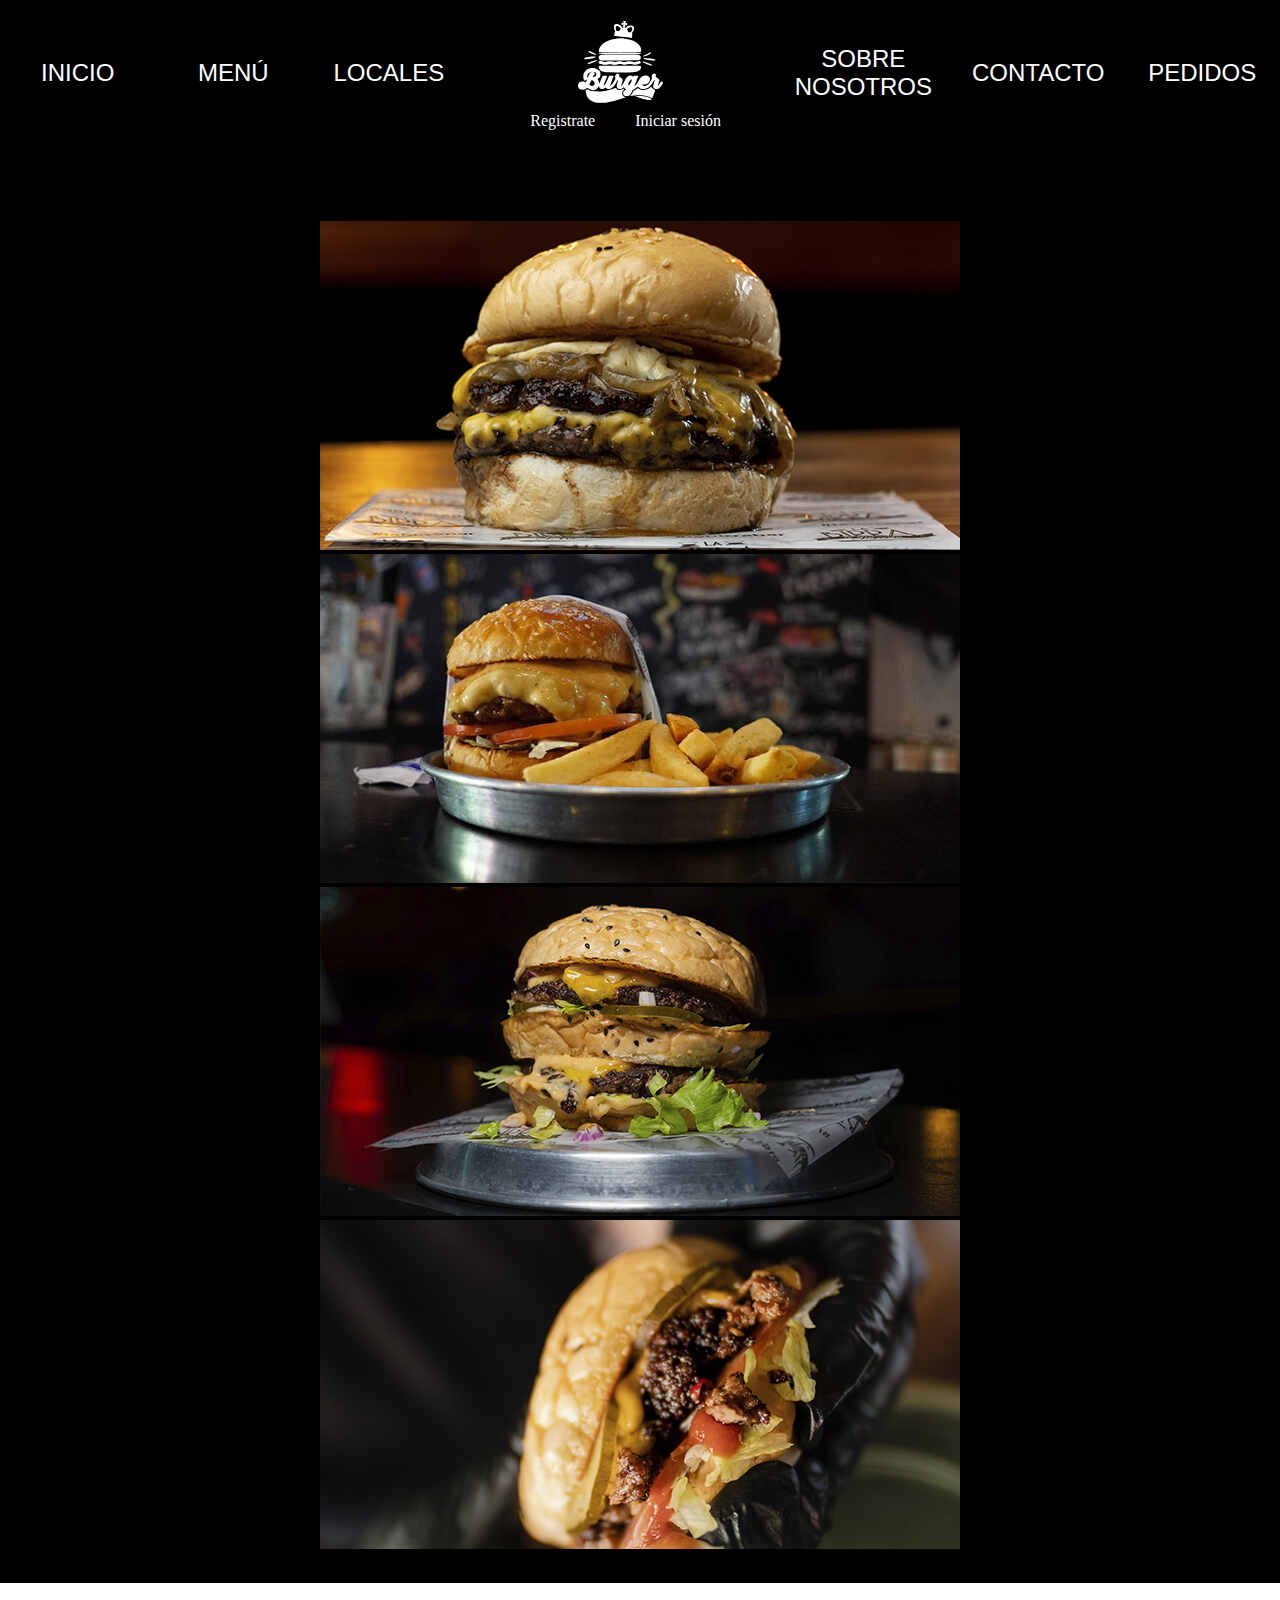
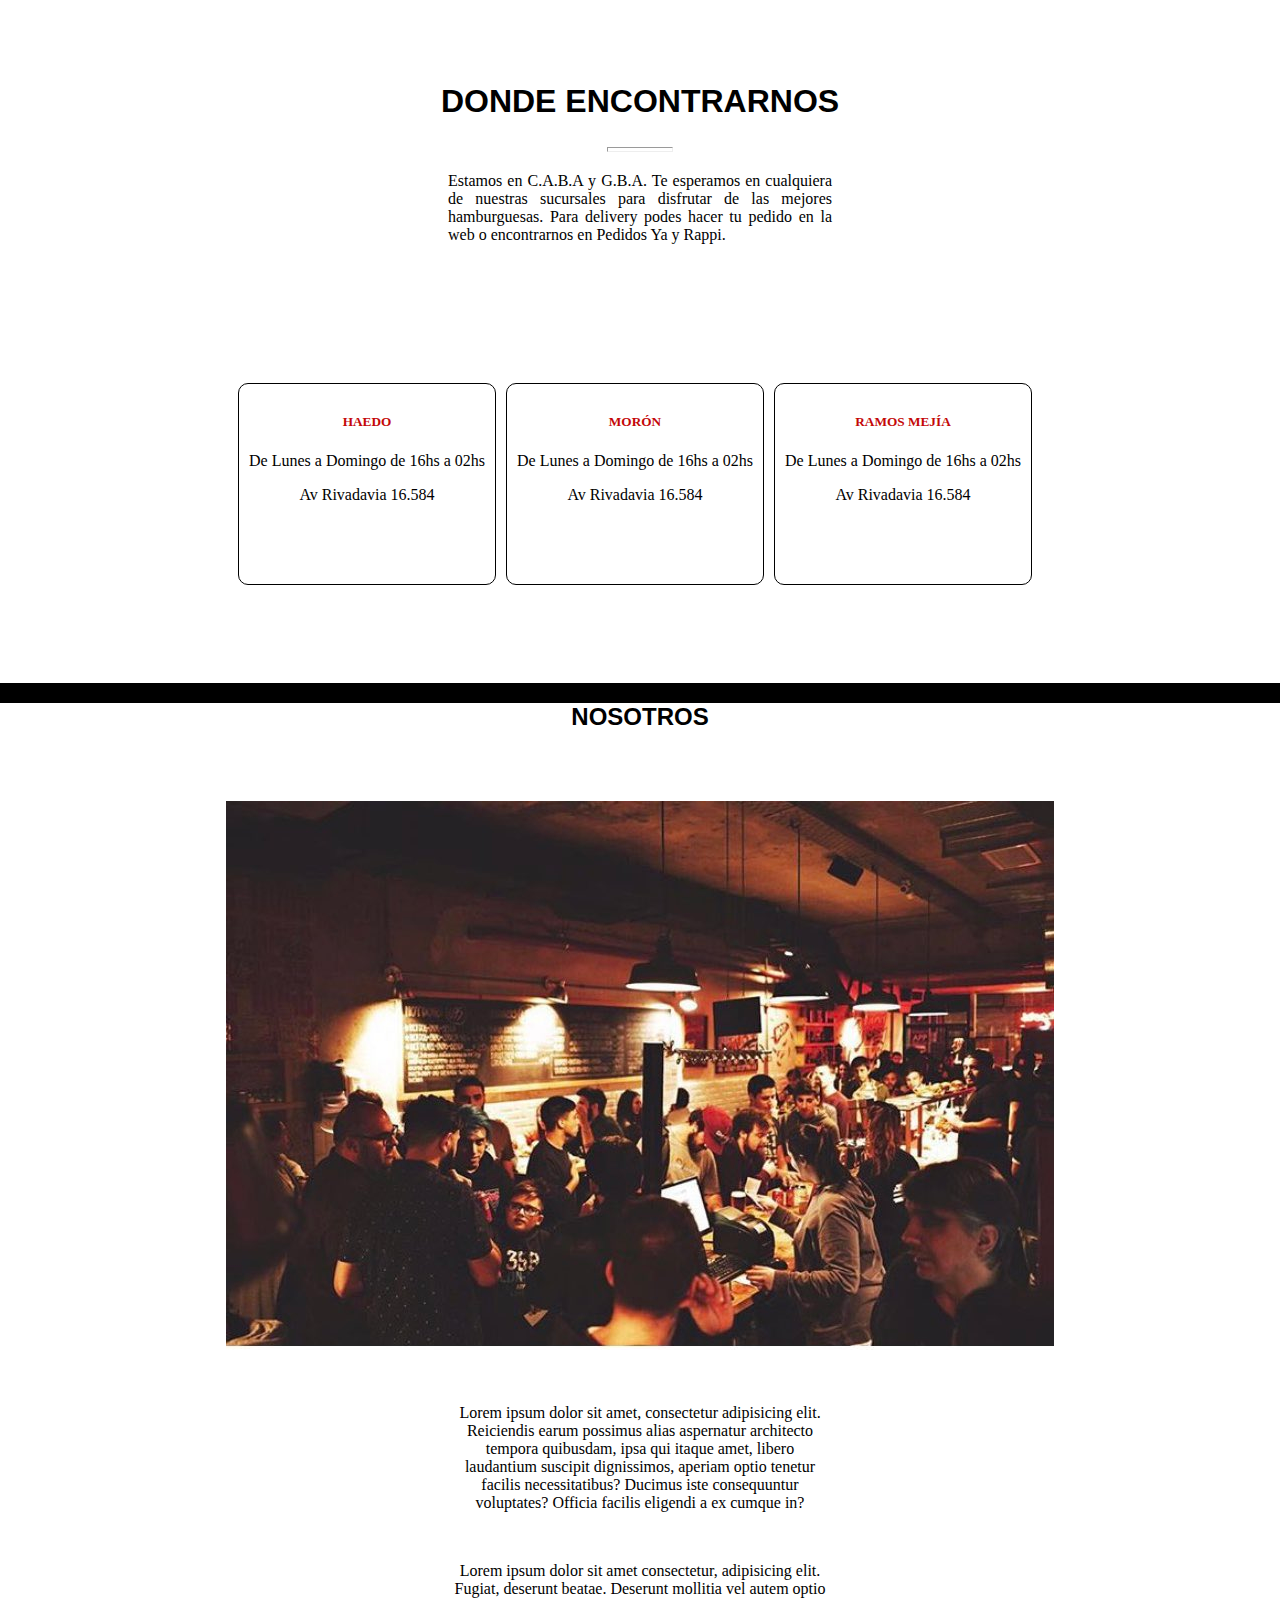
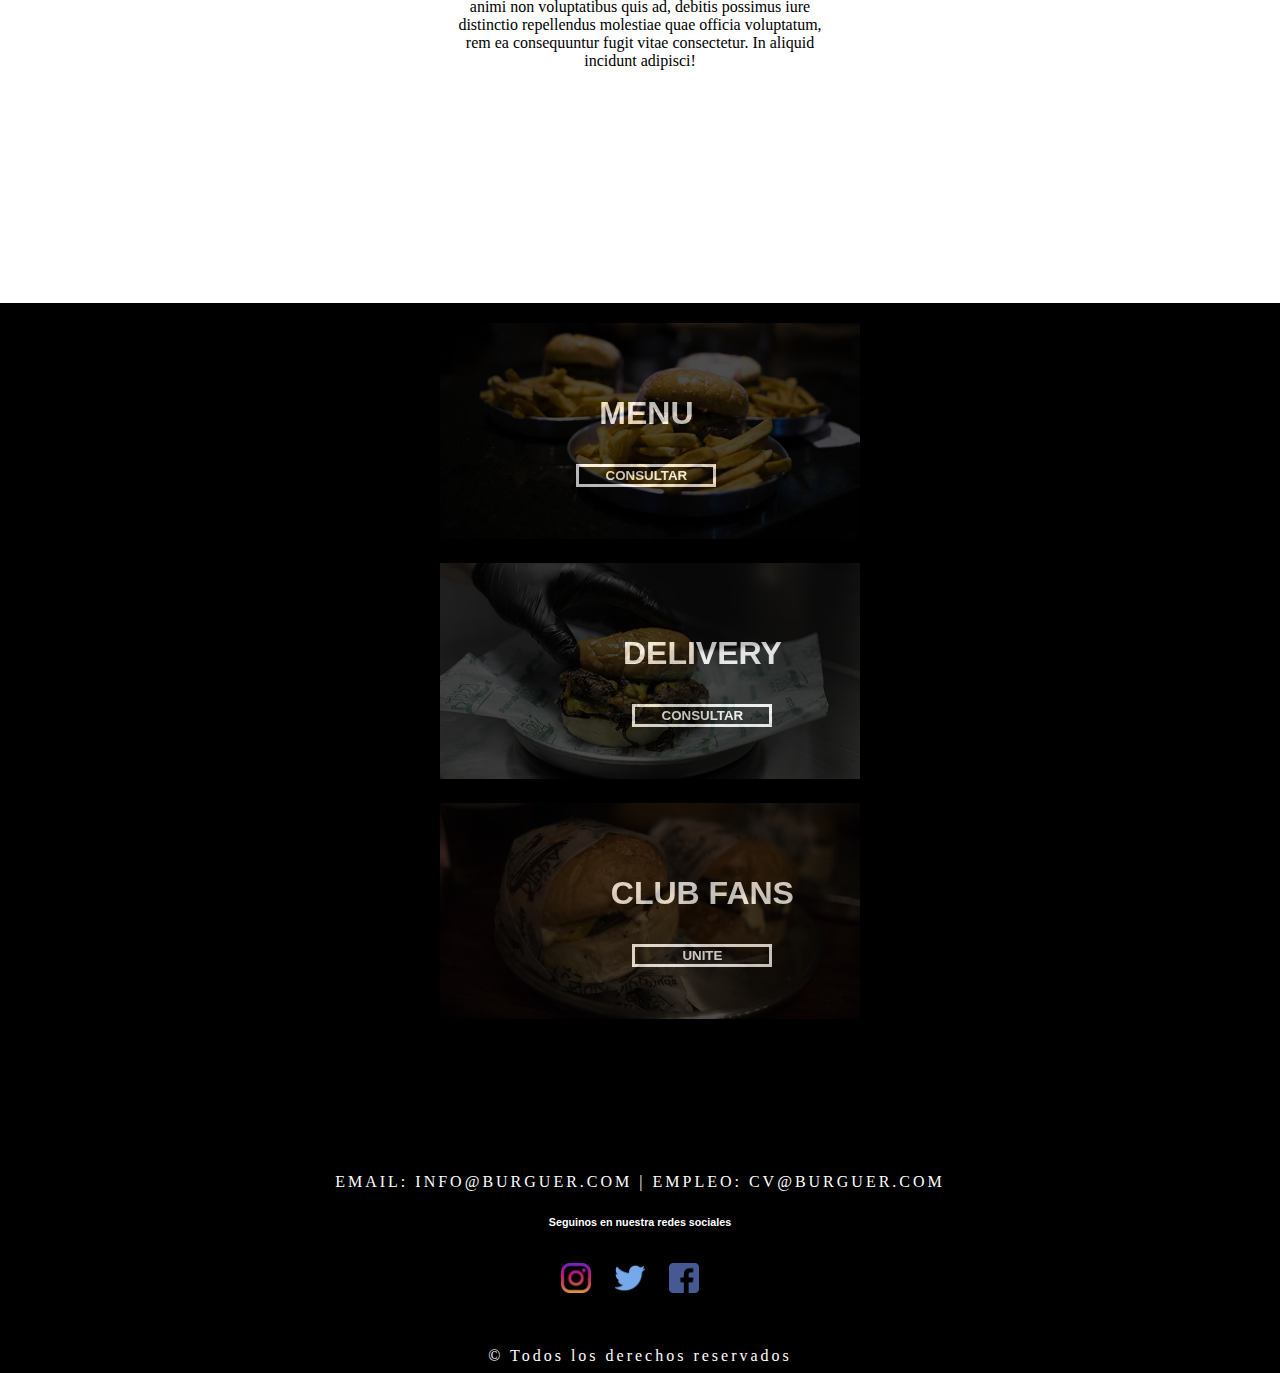
<file: index.html>
<!DOCTYPE html>
<html lang="en">

<head>
    <meta charset="UTF-8">
    <meta http-equiv="X-UA-Compatible" content="IE=edge">
    <meta name="viewport" content="width=device-width, initial-scale=1.0">
    <link href="https://cdn.jsdelivr.net/npm/bootstrap@5.0.2/dist/css/bootstrap.min.css" rel="stylesheet" integrity="sha384-EVSTQN3/azprG1Anm3QDgpJLIm9Nao0Yz1ztcQTwFspd3yD65VohhpuuCOmLASjC" crossorigin="anonymous">
    <link rel="shortcut icon" href="./assets/logo.ico" type="image/x-icon">
    <link rel="stylesheet" href="https://use.fontawesome.com/releases/v5.8.1/css/all.css" integrity="sha384-50oBUHEmvpQ+1lW4y57PTFmhCaXp0ML5d60M1M7uH2+nqUivzIebhndOJK28anvf" crossorigin="anonymous">

    <link rel="stylesheet" href="style.css">
    <title>Hamburguesería</title>
</head>

<body>

    <div class="menuHamburguesa">
        <i class="fas fa-bars" id="showList"></i>
        <ul id="list">
            <li>
                <a href="">Inicio</a>
            </li>
            <li>
                <a href="#menu">Menú</a>
            </li>
            <li>
                <a href="#locales">Locales</a>
            </li>
            <li>
                <a href="#nosotros">Sobre nosotros</a>
            </li>
            <li>
                <a href="contacto.html">Contacto</a>
            </li>
            <li>
                <a href="#menu">Pedidos</a>
            </li>
        </ul>
    </div>



    <nav class="navBar">
        <ul>
            <li>
                <a href="">Inicio</a>
            </li>
            <li>
                <a href="#menu">Menú</a>
            </li>
            <li>
                <a href="#locales">Locales</a>
            </li>

            <div class="logo">
                <img src="./assets/logo.svg" alt="">
                <ul>
                    <ol><a href="registrarse.html">Registrate</a></ol>
                    <ol><a href="iniciosesion.html">Iniciar sesión</a></ol>
                </ul>

            </div>


            <li>
                <a href="#nosotros">Sobre nosotros</a>
            </li>
            <li>
                <a href="contacto.html">Contacto</a>
            </li>
            <li>
                <a href="#menu">Pedidos</a>
            </li>
        </ul>
    </nav>
    </div>

    <div class="galeria">
        <div class="galeriaImg">

            <img src="./assets/hamb1.jpg" alt="">
            <img src="./assets/hamb2.jpg" alt="">
            <img src="./assets/hamb3.jpg" alt="">
            <img src="./assets/hamb4.jpg" alt="">
        </div>


        <div class="locales" id="locales">
            <h2>DONDE ENCONTRARNOS</h2>
            <hr>
            <p>Estamos en C.A.B.A y G.B.A. Te esperamos en cualquiera de nuestras sucursales para disfrutar de las mejores hamburguesas. Para delivery podes hacer tu pedido en la web o encontrarnos en Pedidos Ya y Rappi.</p>
        </div>
    </div>

    <section class="localesCard">
        <div class="cardLocal">
            <h5>
                <a href="https://goo.gl/maps/4UvsuWTcYuwoD9mq5">HAEDO</a>
            </h5>
            <p>De Lunes a Domingo de 16hs a 02hs</p>
            <p>Av Rivadavia 16.584</p>
        </div>
        <div class="cardLocal">
            <h5>
                <a href="https://goo.gl/maps/4UvsuWTcYuwoD9mq5">MORÓN</a>
            </h5>
            <p>De Lunes a Domingo de 16hs a 02hs</p>
            <p>Av Rivadavia 16.584</p>
        </div>
        <div class="cardLocal">
            <h5>
                <a href="https://goo.gl/maps/4UvsuWTcYuwoD9mq5">RAMOS MEJÍA</a>
            </h5>
            <p>De Lunes a Domingo de 16hs a 02hs</p>
            <p>Av Rivadavia 16.584</p>
        </div>
    </section>


    <section class="nosotros" id="nosotros">
        <h2>NOSOTROS</h2>
        <img src="./assets/nosotros.jpg" alt="">
        <p>Lorem ipsum dolor sit amet, consectetur adipisicing elit. Reiciendis earum possimus alias aspernatur architecto tempora quibusdam, ipsa qui itaque amet, libero laudantium suscipit dignissimos, aperiam optio tenetur facilis necessitatibus? Ducimus
            iste consequuntur voluptates? Officia facilis eligendi a ex cumque in?</p>
        <p>Lorem ipsum dolor sit amet consectetur, adipisicing elit. Fugiat, deserunt beatae. Deserunt mollitia vel autem optio animi non voluptatibus quis ad, debitis possimus iure distinctio repellendus molestiae quae officia voluptatum, rem ea consequuntur
            fugit vitae consectetur. In aliquid incidunt adipisci!</p>
    </section>


    <section class="menu" id="menu">
        <div class="menuImg">
            <div class="textoMenu">
                <p>MENU</p>
                <a href="#menu" id="menu"><button>CONSULTAR</button></a>
            </div>
            <img src="./assets/hamb7.jpg" alt="">
        </div>
        <div class="menuImg">
            <div class="textoMenu2">
                <p>DELIVERY</p>
                <a href="#menu"><button>CONSULTAR</button></a>
            </div>
            <img src="./assets/hamb6.jpg" alt="">
        </div>

        <div class="menuImg">
            <div class="textoMenu3">
                <p>CLUB FANS</p>
                <a href="#menu"><button>UNITE</button></a>
            </div>
            <img src="./assets/hamb9.jpg" alt="">
        </div>
    </section>


    <footer>


        <div class="redes">
            <p>EMAIL: INFO@BURGUER.COM | EMPLEO: CV@BURGUER.COM</p>
            <h6>Seguinos en nuestra redes sociales</h6>
            <div class="logoRedes">
                <a href="http://www.instagram.com" target="_blank"><img src="./assets/instagram.png" alt=""></a>
                <a href="http://www.twitter.com" target="_blank"><img src="./assets/twitter.png" alt=""></a>
                <a href="http://www.facebook.com" target="_blank"> <img src="./assets/facebook.png" alt=""></a>
            </div>
            <p class="copy">&copy; Todos los derechos reservados </p>
        </div>
    </footer>






    <script src="index.js"></script>
</body>

</html>
</file>
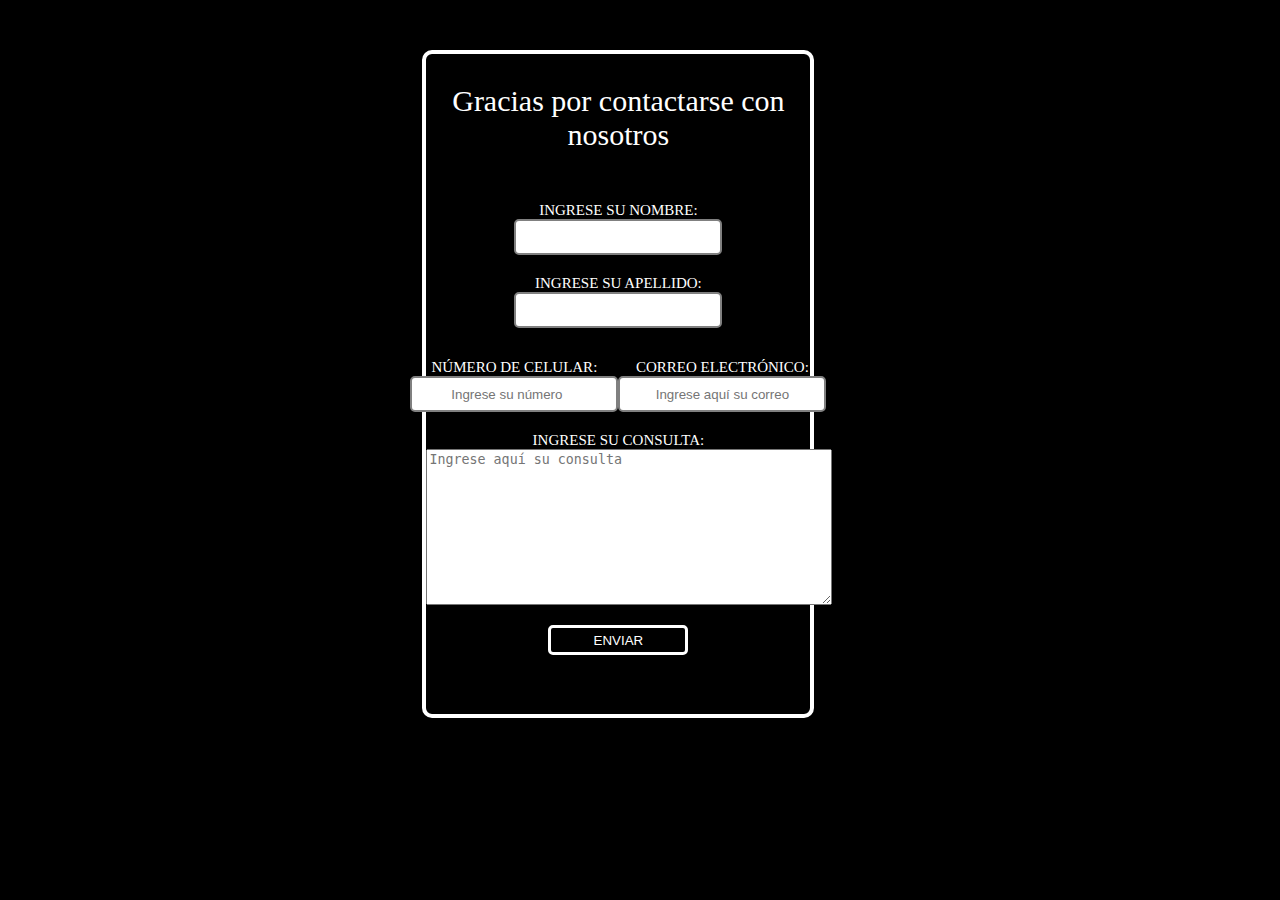
<file: contacto.html>
<!DOCTYPE html>
<html lang="en">

<head>
    <meta charset="UTF-8">
    <meta http-equiv="X-UA-Compatible" content="IE=edge">
    <meta name="viewport" content="width=device-width, initial-scale=1.0">
    <link rel="stylesheet" href="./style.css">
    <title>Contacto</title>
</head>

<body>

    <div class="formularioContacto">

        <form action="">
            <p>Gracias por contactarse con nosotros</p>
            <div class="nombreForm">
                <label for="">Ingrese su nombre:</label>
                <input type="text" checked>
                <label for="">Ingrese su apellido:</label>
                <input type="text" checked>
            </div>

            <div class="contactoForm">
                <div class="numeroCelForm">
                    <label for="">Número de celular:</label>
                    <input type="number" placeholder="Ingrese su número" checked>
                </div>
                <div class="emailForm">
                    <label for="">Correo electrónico:</label>
                    <input type="text" placeholder="Ingrese aquí su correo">
                </div>
            </div>
            <div class="textArea">
                <label for="">Ingrese su consulta:</label>
                <textarea name="" id="" cols="30" rows="10" placeholder="Ingrese aquí su consulta"></textarea>
            </div>
            <button>ENVIAR</button>
        </form>
    </div>

</body>

</html>
</file>
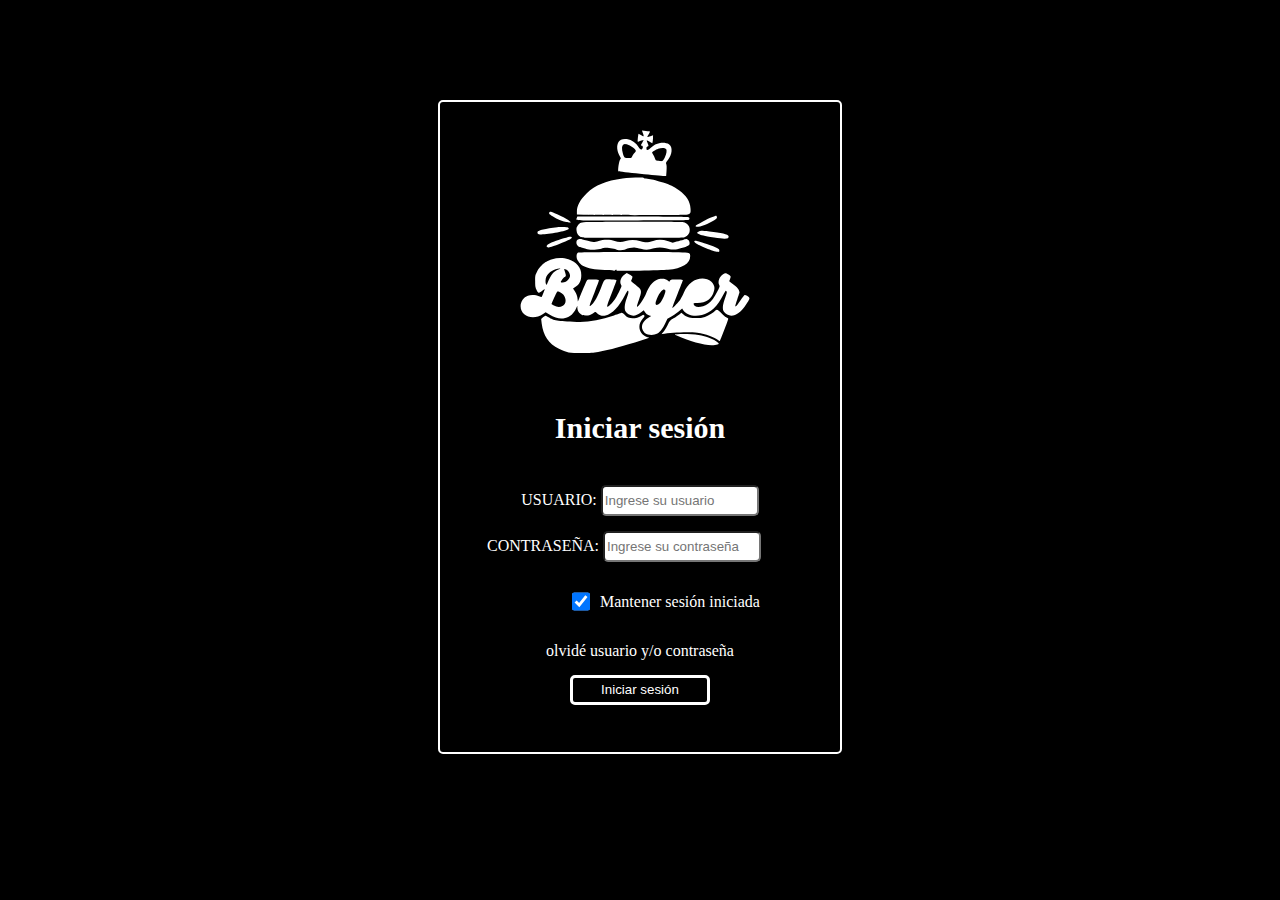
<file: iniciosesion.html>
<!DOCTYPE html>
<html lang="en">

<head>
    <meta charset="UTF-8">
    <meta http-equiv="X-UA-Compatible" content="IE=edge">
    <meta name="viewport" content="width=device-width, initial-scale=1.0">
    <link rel="stylesheet" href="./style.css">
    <title>Iniciar sesión</title>
</head>

<body>


    <div class="registro" id="inicioSesion">
        <div class="logoContacto">
            <a href="index.html"><img src="./assets/logo.svg" alt=""></a>
        </div>

        <h4>Iniciar sesión</h4>
        <div class="registroUsuario">
            <label for="">USUARIO:</label>
            <input type="text" placeholder="Ingrese su usuario">
        </div>
        <div class="registroPass">
            <label for="">CONTRASEÑA:</label>
            <input type="password" placeholder="Ingrese su contraseña">
        </div>
        <div class="checkbox">
            <input type="checkbox" checked>
            <p>Mantener sesión iniciada</p>
        </div>
        <div><a href="">olvidé usuario y/o contraseña</a></div>

        <div class="registroButton">
            <a href="">
                <button>Iniciar sesión</button>
            </a>
        </div>
    </div>

</body>

</html>
</file>
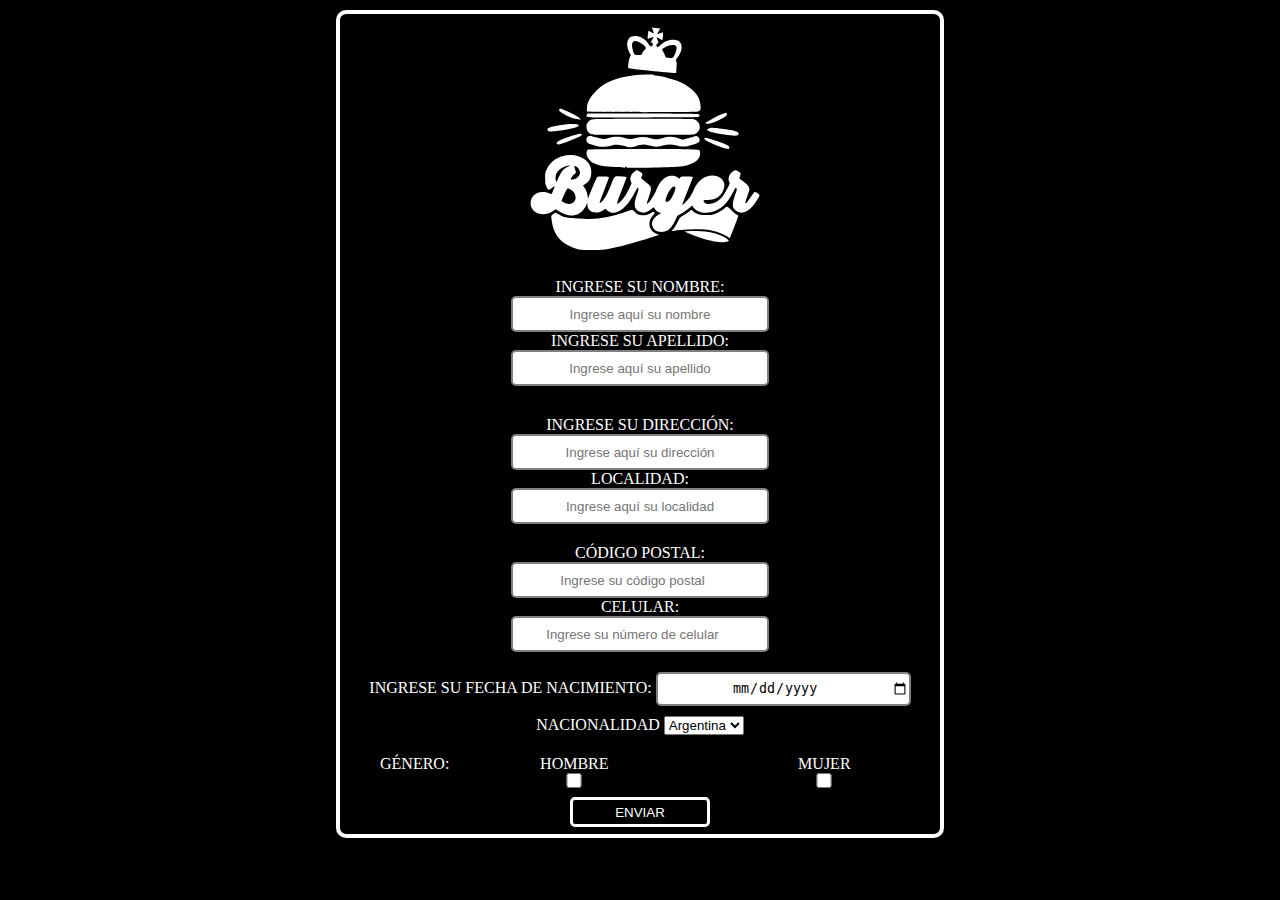
<file: registrarse.html>
<!DOCTYPE html>
<html lang="en">

<head>
    <meta charset="UTF-8">
    <meta http-equiv="X-UA-Compatible" content="IE=edge">
    <meta name="viewport" content="width=device-width, initial-scale=1.0">
    <link rel="stylesheet" href="style.css">
    <title>Contacto</title>
</head>

<body>




    <div class="formResponsive">
        <div class="logoContacto">
            <a href="index.html"><img src="./assets/logo.svg" alt=""></a>
        </div>

        <div class="nameForm">
            <label for="">Ingrese su Nombre:<input type="text" placeholder="Ingrese aquí su Nombre"></label>
            <label for="">Ingrese su Apellido:<input type="text" placeholder="Ingrese aquí su Apellido"></label>
        </div>


        <div class="formResponsiveDatos">
            <label for="">Correo electrónico:<input type="text" placeholder="Ingrese su correo"></label>
            <label for="">Número de celular:<input type="text" placeholder="Ingrese su número"></label>
        </div>
        <div class="fechaCodigo">
            <label for="">Fecha de nacimiento:<input type="date"></label>
            <label for="">Código postal:<input type="number" placeholder="Ingrese su código postal" required></label>
        </div>
        <div class="adressForm">
            <label for="">Ingrese su domicilio: <input type="text" placeholder="Ingrese su domicilio"></label>
        </div>

        <div class="novedadesForm">
            <input class="checkboxForm" type="checkbox" checked>
            <label for="">Deseo suscribirme y recibir novedades</label>
        </div>

        <div class="buttonForm"><button>ENVIAR</button></div>


    </div>






    <form class="formRegistrarse" action="" id="registrarse">
        <div class="logoContacto">
            <a href="index.html"><img src="./assets/logo.svg" alt=""></a>
        </div>
        <p>Registrarse</p>
        <div class="datosContacto">
            <label for="">Ingrese su nombre:</label>
            <input type="text" placeholder="Ingrese aquí su nombre" required>
            <label for="">Ingrese su apellido:</label>
            <input type="text" placeholder="Ingrese aquí su apellido" required>
        </div>
        <div class="address">
            <label for="">Ingrese su dirección:</label>
            <input type="text" placeholder="Ingrese aquí su dirección">
            <label for="">Localidad:</label>
            <input type="text" placeholder="Ingrese aquí su localidad" required>
        </div>
        <div class="contactoTel">
            <label for="">Código postal:</label>
            <input type="number" placeholder="Ingrese su código postal" required>
            <label for="">Celular:</label>
            <input type="number" placeholder="Ingrese su número de celular">
        </div>
        <div class="fechaNac">
            <label for="">Ingrese su fecha de nacimiento:</label>
            <input type="date">
        </div>
        <div class="datos">
            <label for="">Nacionalidad</label>
            <select name="" id="">
                <option value="">Argentina</option>
                <option value="">España</option>
                <option value="">Italia</option>
                <option value="">Brasil</option>
                <option value="">Uruguay</option>
            </select>
        </div>
        <div class="sexo">
            <label for="">Género:</label>
            <label for="">Hombre<input type="checkbox"></label>
            <label for="">Mujer<input type="checkbox"></label>
        </div>
        <button>ENVIAR</button>
    </form>


    <script src="index.js"></script>
</body>

</html>
</file>
<file: style.css>
@import url("https://fonts.googleapis.com/css2?family=Festive&display=swap");
body {
  background-color: black;
  margin: 0%;
  padding: 0%;
}

body h5 a {
  text-decoration: none;
  color: #c40808;
}

.logo {
  -webkit-box-orient: vertical;
  -webkit-box-direction: normal;
      -ms-flex-direction: column;
          flex-direction: column;
}

.logo ul {
  margin-left: -15px;
}

.logo ol {
  display: -webkit-inline-box;
  display: -ms-inline-flexbox;
  display: inline-flex;
}

.logo img {
  width: 30%;
  -webkit-filter: invert(1.7);
          filter: invert(1.7);
}

.menuHamburguesa {
  display: none;
}

.menuHamburguesa ul {
  display: none;
}

.navBar {
  background-color: black;
  text-align: center;
  position: -webkit-sticky;
  position: sticky;
  top: 0;
  height: 175px;
}

.navBar ul {
  display: -webkit-box;
  display: -ms-flexbox;
  display: flex;
  width: 100%;
  -webkit-box-pack: center;
      -ms-flex-pack: center;
          justify-content: center;
  padding: 0%;
  -webkit-box-align: center;
      -ms-flex-align: center;
          align-items: center;
}

.navBar li {
  width: 20%;
  margin: auto;
  list-style: none;
  padding: 20px;
  font-size: 1.5em;
  font-family: "Tahoma", sans-serif;
  text-transform: uppercase;
}

.navBar a {
  text-decoration: none;
  color: #fff;
}

.navBar a:hover {
  text-decoration: underline;
}

.galeriaImg {
  text-align: center;
  background-color: black;
}

.locales {
  background-color: #fff;
  height: 400px;
}

.locales h2 {
  font-size: 2em;
  margin-top: 30px;
  text-align: center;
  padding-top: 100px;
  font-family: "Tahoma", sans-serif;
  font-weight: 700;
}

.locales hr {
  width: 5%;
  height: 3px;
  margin: auto;
  margin-top: 20px;
}

.locales p {
  width: 30%;
  margin: auto;
  text-align: justify;
  margin-top: 20px;
}

.localesCard {
  display: -webkit-box;
  display: -ms-flexbox;
  display: flex;
  background-color: #fff;
  -webkit-box-pack: center;
      -ms-flex-pack: center;
          justify-content: center;
  height: 300px;
}

.cardLocal {
  background-color: #fff;
  text-align: center;
  border: 1px solid black;
  border-radius: 10px;
  width: 20%;
  height: 200px;
  margin-right: 10px;
}

.cardLocal h5 {
  margin-top: 30px;
  color: #c00000;
}

.cardLocal a {
  text-transform: none;
}

.cardLocal:hover {
  -webkit-transform: scale(1.1);
          transform: scale(1.1);
  -ms-transform: scale(1.1);
}

.nosotros {
  height: 1100px;
  text-align: center;
  background-color: #fff;
}

.nosotros img {
  margin-top: 50px;
}

.nosotros p {
  width: 30%;
  margin: auto;
  margin-top: 50px;
}

.nosotros h2 {
  font-family: "Tahoma", sans-serif;
  font-weight: 700;
}

.menu {
  display: -webkit-box;
  display: -ms-flexbox;
  display: flex;
  -webkit-box-pack: center;
      -ms-flex-pack: center;
          justify-content: center;
  background-color: black;
}

.menu img {
  width: 600px;
  -webkit-filter: opacity(0.3);
          filter: opacity(0.3);
  cursor: pointer;
}

.textoMenu {
  text-align: center;
  position: absolute;
  left: 13%;
  margin-top: 80px;
}

.textoMenu p {
  color: #fff;
  font-size: 2em;
  font-family: "Tahoma", sans-serif;
  font-weight: 700;
  cursor: pointer;
}

.textoMenu button {
  border: 3px solid white;
  background: none;
  color: white;
  text-transform: uppercase;
  font-weight: 700;
  cursor: pointer;
  width: 140px;
}

.textoMenu2 {
  width: 30%;
  margin: auto;
  text-align: center;
  position: absolute;
  margin-top: 80px;
}

.textoMenu2 p {
  color: #fff;
  font-size: 2em;
  font-family: "Tahoma", sans-serif;
  font-weight: 700;
}

.textoMenu2 button {
  border: 3px solid white;
  background: none;
  color: white;
  text-transform: uppercase;
  font-weight: 700;
  cursor: pointer;
  width: 140px;
}

.textoMenu3 {
  width: 33%;
  margin: auto;
  text-align: center;
  position: absolute;
  margin-top: 80px;
}

.textoMenu3 p {
  color: #fff;
  font-size: 2em;
  font-family: "Tahoma", sans-serif;
  font-weight: 700;
}

.textoMenu3 button {
  border: 3px solid white;
  background: none;
  color: white;
  text-transform: uppercase;
  font-weight: 700;
  width: 140px;
  cursor: pointer;
}

.textoMenu3 button:hover {
  background-color: #fff;
  color: black;
}

footer {
  background-color: black;
  text-align: center;
}

.redes {
  margin-top: 150px;
  height: 200px;
}

.redes img {
  margin-top: 10px;
  width: 30px;
  margin-right: 20px;
}

.redes h6 {
  color: #fff;
  font-family: "Verdana", sans-serif;
}

.redes p {
  letter-spacing: 3px;
  color: #fff;
}

.copy {
  margin-top: 50px;
}

.logoContacto {
  width: 20%;
  margin: auto;
}

.logoContacto img {
  width: 250px;
  -webkit-filter: invert(1.7);
          filter: invert(1.7);
  margin-left: 30px;
}

.logoContacto li {
  display: -webkit-inline-box;
  display: -ms-inline-flexbox;
  display: inline-flex;
  margin-right: 10px;
  font-size: 1.5em;
  cursor: pointer;
  color: #fff;
}

.logoContacto ul {
  cursor: pointer;
  -webkit-box-pack: center;
      -ms-flex-pack: center;
          justify-content: center;
  margin: auto;
}

form {
  width: 30%;
  border: 4px solid #fff;
  text-align: center;
  height: 660px;
  border-radius: 10px;
  margin-left: 33%;
}

form p {
  color: #fff;
  font-size: 30px;
}

form label {
  color: #fff;
  text-transform: uppercase;
}

form input {
  width: 250px;
  text-align: center;
  margin: auto;
  border: 2px solid grey;
  border-radius: 5px;
  height: 30px;
}

form button {
  border: 3px solid white;
  background: none;
  color: white;
  font-weight: 500;
  cursor: pointer;
  width: 140px;
  height: 30px;
  margin: auto;
  border-radius: 5px;
  margin-top: 20px;
}

.datosContacto {
  display: -webkit-box;
  display: -ms-flexbox;
  display: flex;
  -webkit-box-orient: vertical;
  -webkit-box-direction: normal;
      -ms-flex-direction: column;
          flex-direction: column;
  margin-top: 10px;
}

.address {
  margin-top: 30px;
  display: -webkit-box;
  display: -ms-flexbox;
  display: flex;
  -webkit-box-orient: vertical;
  -webkit-box-direction: normal;
      -ms-flex-direction: column;
          flex-direction: column;
}

.contactoTel {
  display: -webkit-box;
  display: -ms-flexbox;
  display: flex;
  -webkit-box-orient: vertical;
  -webkit-box-direction: normal;
      -ms-flex-direction: column;
          flex-direction: column;
  margin-top: 20px;
}

.fechaNac {
  margin-top: 20px;
}

.sexo {
  margin-top: 20px;
  display: -webkit-box;
  display: -ms-flexbox;
  display: flex;
  margin-left: 40px;
}

.sexo input {
  height: 15px;
}

.sexo label {
  color: #fff;
}

.registro {
  color: #fff;
  width: 30%;
  border: 2px solid #fff;
  border-radius: 5px;
  height: 450px;
  margin-left: 33%;
}

.registro p {
  color: #fff;
}

.registro h4 {
  text-align: center;
  font-size: 30px;
}

.registro div {
  margin-top: 15px;
  text-align: center;
}

.registro input {
  width: 150px;
  height: 25px;
  border-radius: 5px;
  margin: auto;
}

.registro a {
  text-decoration: none;
  color: #fff;
}

.registro a:hover {
  text-decoration: underline;
}

.registroPass {
  margin-right: 32px;
}

.checkbox {
  display: -webkit-inline-box;
  display: -ms-inline-flexbox;
  display: inline-flex;
  margin-left: 33%;
}

.checkbox input {
  width: 18px;
}

.checkbox p {
  margin-left: 10px;
}

.registroButton button {
  border: 3px solid white;
  background: none;
  color: white;
  font-weight: 500;
  cursor: pointer;
  width: 140px;
  height: 30px;
  border-radius: 5px;
}

.formularioContacto {
  margin-top: 50px;
}

.formularioContacto label {
  font-size: 15px;
  margin-top: 20px;
}

.formularioContacto input {
  width: 200px;
}

.formularioContacto .nombreForm {
  display: -webkit-box;
  display: -ms-flexbox;
  display: flex;
  -webkit-box-orient: vertical;
  -webkit-box-direction: normal;
      -ms-flex-direction: column;
          flex-direction: column;
}

.formularioContacto .contactoForm {
  display: -webkit-box;
  display: -ms-flexbox;
  display: flex;
  margin-top: 30px;
  -webkit-box-pack: center;
      -ms-flex-pack: center;
          justify-content: center;
}

.formularioContacto .textArea {
  display: -webkit-box;
  display: -ms-flexbox;
  display: flex;
  -webkit-box-orient: vertical;
  -webkit-box-direction: normal;
      -ms-flex-direction: column;
          flex-direction: column;
}

.formularioContacto .textArea textarea {
  width: 400px;
  margin: auto;
}

@media (max-width: 1300px) {
  .nav-bar {
    display: none;
  }
  .nav-bar nav {
    text-align: center;
  }
  .nav-bar ul {
    display: none;
    -webkit-box-orient: vertical;
    -webkit-box-direction: normal;
        -ms-flex-direction: column;
            flex-direction: column;
  }
  .nav-bar li {
    list-style: none;
    margin-top: 10px;
    margin-left: 10px;
    color: #fff;
  }
  .nav-bar a {
    text-decoration: none;
  }
  .nav-bar i {
    cursor: pointer;
    margin-left: 50px;
    margin-top: 30px;
    -webkit-filter: invert(1.7);
            filter: invert(1.7);
  }
  .nosotros {
    height: 1200px;
  }
  .menu {
    -webkit-box-orient: vertical;
    -webkit-box-direction: normal;
        -ms-flex-direction: column;
            flex-direction: column;
    width: 400px;
    margin: auto;
  }
  .galeria {
    margin-top: 30px;
  }
  .textoMenu {
    width: 75%;
    margin: auto;
  }
  .textoMenu2 {
    width: 41%;
    margin: auto;
  }
  .textoMenu3 {
    width: 41%;
    margin: auto;
  }
  .menuImg {
    margin-top: 20px;
  }
  .formResponsive {
    display: none;
  }
}

@media (max-width: 1023px) {
  .menuHamburguesa {
    display: -webkit-box;
    display: -ms-flexbox;
    display: flex;
    color: #fff;
    -webkit-box-pack: center;
        -ms-flex-pack: center;
            justify-content: center;
  }
  ul {
    display: none;
    -webkit-box-orient: vertical;
    -webkit-box-direction: normal;
        -ms-flex-direction: column;
            flex-direction: column;
    position: absolute;
    background-color: rgba(0, 0, 0, 0.705);
    width: 100%;
    height: 600px;
  }
  li {
    list-style: none;
    margin-top: 70px;
    text-align: center;
    margin-left: -30px;
  }
  a {
    text-decoration: none;
    color: #fff;
    text-transform: uppercase;
  }
  i {
    cursor: pointer;
    margin-top: 50px;
  }
  a:hover {
    text-decoration: underline;
  }
  .navBar {
    display: none;
  }
  .nav-bar ul {
    -webkit-box-orient: vertical;
    -webkit-box-direction: normal;
        -ms-flex-direction: column;
            flex-direction: column;
    display: -webkit-box;
    display: -ms-flexbox;
    display: flex;
  }
  .nav-bar li {
    color: #fff;
    list-style: none;
  }
  .nav-bar a {
    text-decoration: none;
  }
  .galeria p {
    width: 320px;
  }
  .galeria img {
    width: 400px;
  }
  .galeria .nosotros img {
    width: 350px;
  }
  .localesCard {
    height: 450px;
  }
  .cardLocal {
    width: 200px;
  }
  .cardLocal p {
    width: 200px;
  }
  .nosotros {
    height: 1100px;
  }
  .nosotros img {
    height: 300px;
  }
  .menu {
    margin: auto;
    text-align: center;
  }
  .textoMenu2 {
    margin-left: 50px;
  }
  .textoMenu3 {
    margin-left: 50px;
  }
  .formResponsive {
    display: none;
  }
}

@media (max-width: 1400px) {
  .nav-bar {
    display: none;
  }
  .menu img {
    width: 420px;
  }
  .textoMenu {
    margin-top: 40px;
  }
  .textoMenu2 {
    margin-top: 40px;
  }
  .textoMenu3 {
    margin-top: 40px;
  }
  .formResponsive {
    display: none;
  }
}

@media (max-width: 500px) {
  .menuHamburguesa {
    display: -webkit-box;
    display: -ms-flexbox;
    display: flex;
    color: #fff;
    -webkit-box-pack: center;
        -ms-flex-pack: center;
            justify-content: center;
  }
  ul {
    -webkit-box-orient: vertical;
    -webkit-box-direction: normal;
        -ms-flex-direction: column;
            flex-direction: column;
    position: absolute;
    background-color: rgba(0, 0, 0, 0.705);
    width: 100%;
    height: 600px;
  }
  li {
    list-style: none;
    margin-top: 70px;
    text-align: center;
    margin-left: -30px;
  }
  a {
    text-decoration: none;
    color: #fff;
    text-transform: uppercase;
  }
  i {
    cursor: pointer;
    margin-top: 50px;
  }
  a:hover {
    text-decoration: underline;
  }
  .galeria h2 {
    font-size: 25px;
  }
  .localesCard {
    height: 600px;
    -webkit-box-orient: vertical;
    -webkit-box-direction: normal;
        -ms-flex-direction: column;
            flex-direction: column;
  }
  .cardLocal {
    margin: auto;
    margin-top: 20px;
  }
  .nosotros {
    padding-top: 50px;
    height: 200px;
  }
  .nosotros p {
    width: 300px;
  }
  .menu {
    margin-right: 50px;
  }
  .textoMenu2 {
    margin-left: 117px;
  }
  .textoMenu3 {
    margin-left: 117px;
  }
  footer p {
    font-size: 10px;
  }
  footer h6 {
    font-size: 15px;
  }
  .formRegistrarse {
    display: none;
  }
  .logoContacto {
    width: 60%;
    margin: auto;
  }
  .formResponsive {
    border: 2px solid #fff;
    border-radius: 10px;
    width: 480px;
    margin: auto;
    display: -webkit-box;
    display: -ms-flexbox;
    display: flex;
    -webkit-box-orient: vertical;
    -webkit-box-direction: normal;
        -ms-flex-direction: column;
            flex-direction: column;
    text-align: center;
    text-transform: uppercase;
  }
  .formResponsive label {
    color: #fff;
  }
  .formResponsive input {
    width: 180px;
    height: 30px;
    border-radius: 10px;
    margin: auto;
  }
  .formResponsive .formResponsiveDatos {
    margin-top: 20px;
    display: -webkit-box;
    display: -ms-flexbox;
    display: flex;
  }
  .formResponsive .fechaCodigo {
    margin-top: 20px;
    display: -webkit-box;
    display: -ms-flexbox;
    display: flex;
  }
  .formResponsive .nameForm {
    display: -webkit-box;
    display: -ms-flexbox;
    display: flex;
    margin-top: 40px;
  }
  .formResponsive .adressForm {
    margin-top: 20px;
  }
  .formResponsive .checkboxForm {
    margin-top: 20px;
    height: 20px;
  }
  .formResponsive .novedadesForm {
    height: 150px;
    margin-left: -80px;
    margin-top: 14px;
    display: block;
  }
  .formResponsive .novedadesForm input {
    height: 15px;
  }
  .formResponsive .novedadesForm label {
    margin-left: -80px;
  }
  .formResponsive .buttonForm {
    background: none;
    border-radius: 5px;
  }
}

@media (max-width: 1925px) {
  .nav-bar {
    display: none;
  }
  .nav-bar nav {
    text-align: center;
  }
  .nav-bar ul {
    display: none;
    -webkit-box-orient: vertical;
    -webkit-box-direction: normal;
        -ms-flex-direction: column;
            flex-direction: column;
  }
  .nav-bar li {
    list-style: none;
    margin-top: 10px;
    margin-left: 10px;
    color: #fff;
  }
  .nav-bar a {
    text-decoration: none;
  }
  .nav-bar i {
    cursor: pointer;
    margin-left: 50px;
    margin-top: 30px;
    -webkit-filter: invert(1.7);
            filter: invert(1.7);
  }
  .nosotros {
    height: 1200px;
  }
  .formRegistrarse {
    width: 600px;
    margin: auto;
    height: 570px;
    margin-left: 32%;
  }
  .formRegistrarse button {
    margin-top: 5px;
  }
  .formRegistrarse p {
    display: none;
  }
  .formRegistrarse .datos {
    margin-top: 10px;
  }
}

@media (max-width: 380px) {
  .menuHamburguesa {
    display: -webkit-box;
    display: -ms-flexbox;
    display: flex;
    color: #fff;
    -webkit-box-pack: center;
        -ms-flex-pack: center;
            justify-content: center;
  }
  ul {
    display: none;
    -webkit-box-orient: vertical;
    -webkit-box-direction: normal;
        -ms-flex-direction: column;
            flex-direction: column;
    position: absolute;
    background-color: rgba(0, 0, 0, 0.705);
    width: 100%;
    height: 600px;
  }
  li {
    list-style: none;
    margin-top: 70px;
    text-align: center;
    margin-left: -30px;
  }
  a {
    text-decoration: none;
    color: #fff;
    text-transform: uppercase;
  }
  i {
    cursor: pointer;
    margin-top: 50px;
  }
  a:hover {
    text-decoration: underline;
  }
  .galeria {
    margin-left: 10px;
  }
  .nosotros img {
    width: 370px;
  }
  .locales {
    width: 400px;
    margin-left: 1px;
  }
  .localesCard {
    margin-left: 10px;
    width: 400px;
  }
  .nosotros {
    width: 400px;
    margin-left: 10px;
    height: 1000px;
  }
  .textoMenu {
    margin-left: 20px;
  }
  .textoMenu2 {
    margin-left: 140px;
  }
  .textoMenu3 p {
    width: 200px;
  }
  .textoMenu3 a {
    margin-left: 30px;
  }
  footer p {
    width: 417px;
  }
  footer h6 {
    margin-left: 50px;
  }
  footer .logoRedes {
    margin-left: 90px;
  }
}

@media (max-width: 320px) {
  .menuHamburguesa {
    display: -webkit-box;
    display: -ms-flexbox;
    display: flex;
    color: #fff;
    -webkit-box-pack: center;
        -ms-flex-pack: center;
            justify-content: center;
    margin-left: 80px;
  }
  ul {
    display: none;
    -webkit-box-orient: vertical;
    -webkit-box-direction: normal;
        -ms-flex-direction: column;
            flex-direction: column;
    position: absolute;
    background-color: rgba(0, 0, 0, 0.705);
    width: 100%;
    height: 600px;
  }
  li {
    list-style: none;
    margin-top: 70px;
    text-align: center;
    margin-left: -30px;
  }
  a {
    text-decoration: none;
    color: #fff;
    text-transform: uppercase;
  }
  i {
    cursor: pointer;
    margin-top: 50px;
  }
  a:hover {
    text-decoration: underline;
  }
  .galeria {
    margin-left: 10px;
  }
  .nosotros img {
    width: 370px;
  }
  .locales {
    width: 400px;
    margin-left: 1px;
  }
  .localesCard {
    margin-left: 10px;
    width: 400px;
  }
  .nosotros {
    width: 400px;
    margin-left: 10px;
    height: 1000px;
  }
  .textoMenu {
    margin-left: 45px;
  }
  .textoMenu2 {
    margin-left: 140px;
  }
  .textoMenu3 p {
    width: 200px;
  }
  .textoMenu3 a {
    margin-left: 30px;
  }
  footer p {
    width: 417px;
    font-size: 9px;
  }
  footer h6 {
    margin-left: 50px;
  }
  footer .logoRedes {
    margin-left: 90px;
  }
}

@media only screen and (min-width: 768px) and (max-width: 3000px) {
  .formResponsive {
    display: none;
  }
  .formRegistrarse {
    height: 820px;
    margin: auto;
    margin-top: 10px;
  }
  .logoContacto img {
    margin-left: -60px;
  }
  .registro {
    height: 650px;
    width: 400px;
    margin: auto;
    margin-top: 100px;
  }
  .registro img {
    margin-left: -90px;
  }
}

@media only screen and (min-width: 480px) and (max-width: 767px) {
  .formRegistrarse {
    display: none;
  }
  .logoContacto {
    margin-left: 20%;
  }
  .formResponsive {
    border: 2px solid #fff;
    border-radius: 10px;
    width: 480px;
    margin: auto;
    display: -webkit-box;
    display: -ms-flexbox;
    display: flex;
    -webkit-box-orient: vertical;
    -webkit-box-direction: normal;
        -ms-flex-direction: column;
            flex-direction: column;
    text-align: center;
    text-transform: uppercase;
  }
  .formResponsive label {
    color: #fff;
  }
  .formResponsive input {
    width: 180px;
    height: 30px;
    border-radius: 10px;
    margin: auto;
  }
  .formResponsive .formResponsiveDatos {
    margin-top: 20px;
    display: -webkit-box;
    display: -ms-flexbox;
    display: flex;
  }
  .formResponsive .fechaCodigo {
    margin-top: 20px;
    display: -webkit-box;
    display: -ms-flexbox;
    display: flex;
  }
  .formResponsive .nameForm {
    display: -webkit-box;
    display: -ms-flexbox;
    display: flex;
    margin-top: 40px;
  }
  .formResponsive .adressForm {
    margin-top: 20px;
  }
  .formResponsive .checkboxForm {
    margin-top: 20px;
    height: 20px;
  }
  .formResponsive .novedadesForm {
    height: 150px;
    margin-left: -80px;
    margin-top: 14px;
    display: block;
  }
  .formResponsive .novedadesForm input {
    height: 15px;
  }
  .formResponsive .novedadesForm label {
    margin-left: -80px;
  }
  .formResponsive .buttonForm {
    background: none;
    border-radius: 5px;
  }
  .registro {
    height: 750px;
    width: 40%;
    margin: auto;
    margin-top: 30px;
  }
  .registro img {
    width: 150px;
    margin: auto;
  }
  .registroPass {
    margin: auto;
  }
  .checkbox {
    margin: auto;
  }
  a {
    font-size: 10px;
  }
}

@media only screen and (min-width: 200px) and (max-width: 479px) {
  .formResponsive {
    margin-left: 50px;
    display: -webkit-box;
    display: -ms-flexbox;
    display: flex;
    -webkit-box-orient: vertical;
    -webkit-box-direction: normal;
        -ms-flex-direction: column;
            flex-direction: column;
    width: 200px;
    height: 800px;
    margin-top: 30px;
  }
  .adressForm {
    display: -webkit-box;
    display: -ms-flexbox;
    display: flex;
    -webkit-box-orient: vertical;
    -webkit-box-direction: normal;
        -ms-flex-direction: column;
            flex-direction: column;
  }
  .fechaCodigo {
    display: -webkit-box;
    display: -ms-flexbox;
    display: flex;
    -webkit-box-orient: vertical;
    -webkit-box-direction: normal;
        -ms-flex-direction: column;
            flex-direction: column;
  }
  .formResponsiveDatos {
    display: -webkit-box;
    display: -ms-flexbox;
    display: flex;
    -webkit-box-orient: vertical;
    -webkit-box-direction: normal;
        -ms-flex-direction: column;
            flex-direction: column;
  }
  .nameForm {
    display: -webkit-box;
    display: -ms-flexbox;
    display: flex;
    -webkit-box-orient: vertical;
    -webkit-box-direction: normal;
        -ms-flex-direction: column;
            flex-direction: column;
  }
  .novedadesForm label {
    font-size: 10px;
  }
  .logoContacto {
    margin-left: -50px;
  }
  .logoContacto img {
    height: 180px;
  }
  .registro {
    height: 700px;
    width: 250px;
    margin: auto;
  }
  .registro img {
    margin-left: 50px;
  }
  .registroUsuario {
    display: -webkit-box;
    display: -ms-flexbox;
    display: flex;
    -webkit-box-orient: vertical;
    -webkit-box-direction: normal;
        -ms-flex-direction: column;
            flex-direction: column;
  }
  .registroPass {
    margin: auto;
  }
  .checkbox {
    margin: auto;
    margin-left: 30px;
  }
}
/*# sourceMappingURL=style.css.map */
</file>
